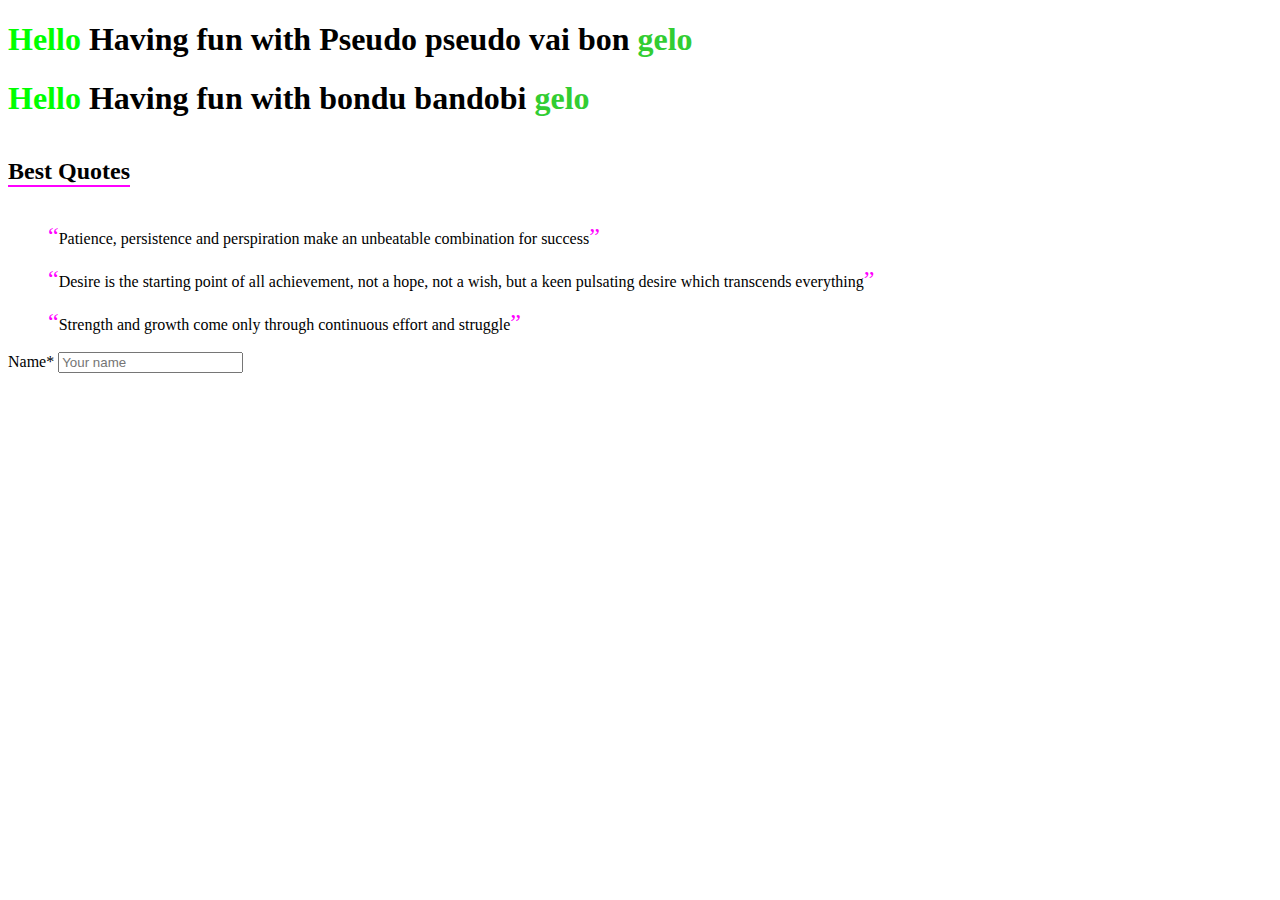
<file: others-repo-collection/pseudo-element.html>
<!DOCTYPE html>
<html lang="en">

<head>
    <meta charset="UTF-8">
    <meta http-equiv="X-UA-Compatible" content="IE=edge">
    <meta name="viewport" content="width=device-width, initial-scale=1.0">
    <title>Pseudo pseudo vai bon</title>
    <style>
        h1::before {
            content: 'Hello ';
            color: lime;
        }

        h1::after {
            content: ' gelo';
            color: limegreen;
        }

        blockquote::before {
            content: open-quote;
            color: magenta;
            font-size: 1.5em;
        }

        blockquote::after {
            content: close-quote;
            color: magenta;
            font-size: 1.5em;
        }

        .section-title {
            display: inline-block;
        }

        .section-title::after,
        .section-title:hover::before {
            content: '';
            display: block;
            background-color: magenta;
            height: 2px;
            width: 100%;
        }
    </style>
</head>

<body>
    <h1>Having fun with Pseudo pseudo vai bon</h1>
    <h1>Having fun with bondu bandobi</h1>
    <section>
        <h2 class="section-title">Best Quotes</h2>
        <blockquote>Patience, persistence and perspiration make an unbeatable combination for success</blockquote>
        <blockquote>Desire is the starting point of all achievement, not a hope, not a wish, but a keen pulsating desire
            which transcends everything</blockquote>
        <blockquote>Strength and growth come only through continuous effort and struggle</blockquote>
    </section>
    <section>
        <p>Name* <input type="text" placeholder="Your name"></p>
    </section>
</body>

</html>
</file>
